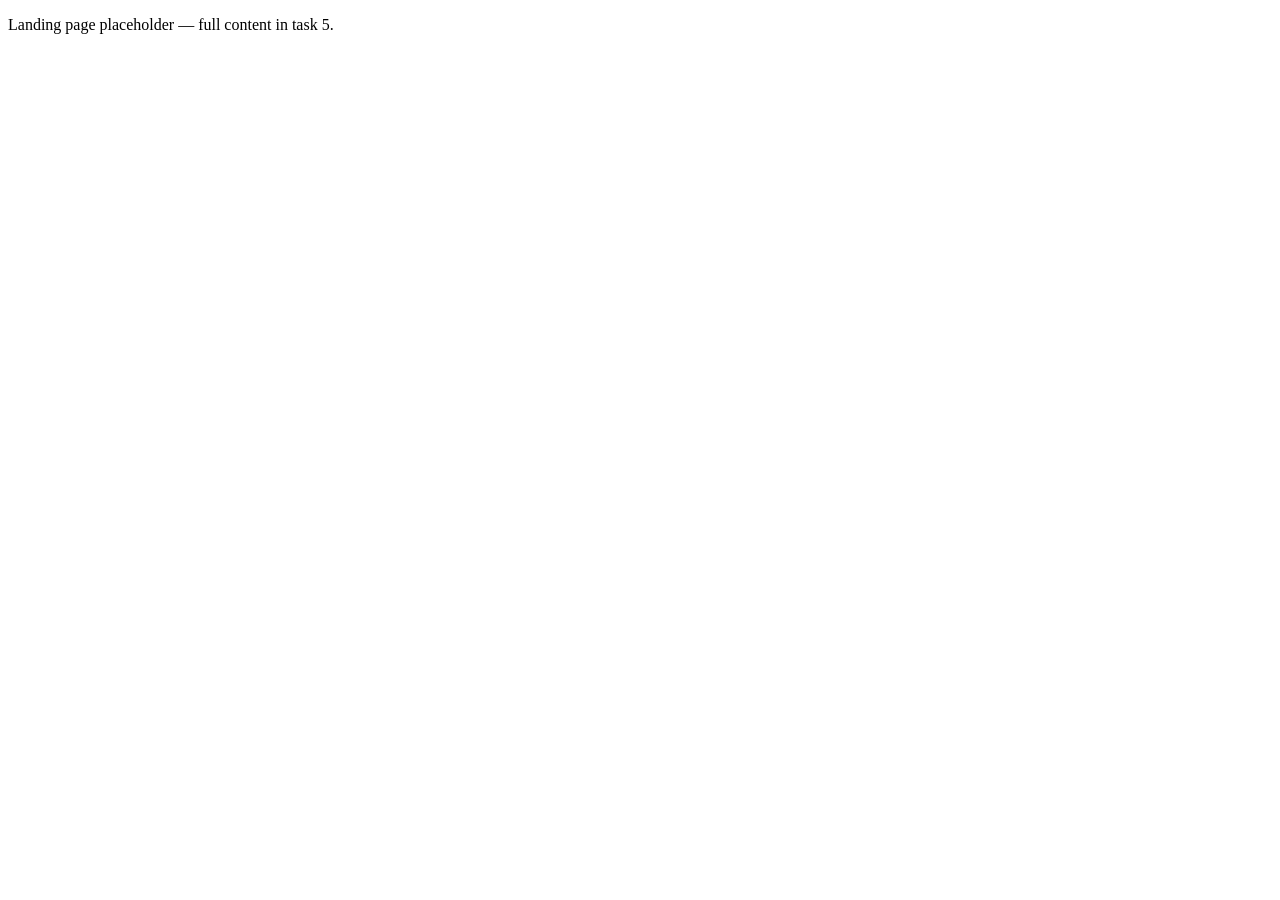
<file: m/index.html>
<!DOCTYPE html>
<html lang="en">
<head>
  <meta charset="UTF-8">
  <meta name="viewport" content="width=device-width, initial-scale=1.0">
  <title>Mandala Coloring Flow</title>
</head>
<body>
  <p>Landing page placeholder — full content in task 5.</p>
</body>
</html>
</file>
